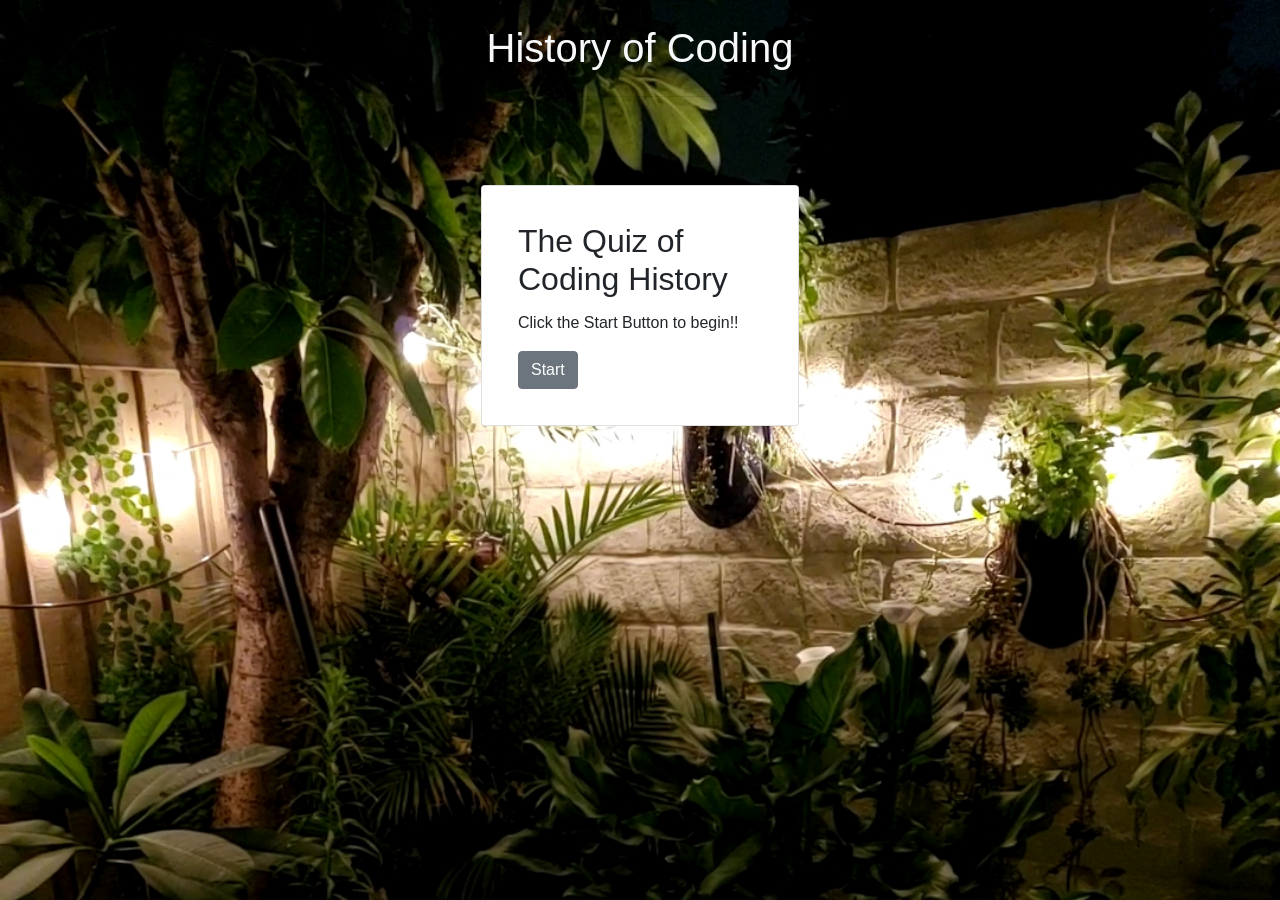
<file: index.html>
<!doctype html>
<html lang="en">
  <head>
    <!-- Required meta tags -->
    <meta charset="utf-8">
    <meta name="viewport" content="width=device-width, initial-scale=1, shrink-to-fit=no">

    <!-- Bootstrap CSS -->
    <link rel="stylesheet" href="https://stackpath.bootstrapcdn.com/bootstrap/4.5.2/css/bootstrap.min.css" integrity="sha384-JcKb8q3iqJ61gNV9KGb8thSsNjpSL0n8PARn9HuZOnIxN0hoP+VmmDGMN5t9UJ0Z" crossorigin="anonymous">
    <br/>
    <title>History of Coding</title>
  </head>


  <body style=" background-size: cover; background-image: url('background.jpg')">
    <h1 class="text-center text-light">History of Coding</h1>
    <hr class="my-4">
    <br/>
    <br/>
    <!-- Optional JavaScript -->
    <!-- jQuery first, then Popper.js, then Bootstrap JS -->
    <script src="https://code.jquery.com/jquery-3.5.1.slim.min.js" integrity="sha384-DfXdz2htPH0lsSSs5nCTpuj/zy4C+OGpamoFVy38MVBnE+IbbVYUew+OrCXaRkfj" crossorigin="anonymous"></script>
    <script src="https://cdn.jsdelivr.net/npm/popper.js@1.16.1/dist/umd/popper.min.js" integrity="sha384-9/reFTGAW83EW2RDu2S0VKaIzap3H66lZH81PoYlFhbGU+6BZp6G7niu735Sk7lN" crossorigin="anonymous"></script>
    <script src="https://stackpath.bootstrapcdn.com/bootstrap/4.5.2/js/bootstrap.min.js" integrity="sha384-B4gt1jrGC7Jh4AgTPSdUtOBvfO8shuf57BaghqFfPlYxofvL8/KUEfYiJOMMV+rV" crossorigin="anonymous"></script>
  


    

    
    <main class="container col-sm-10 col-md-6 col-lg-3 p-3" >
      <!-- starting box -->
        <div class="row"> 
          <div class="card p-3" id="start">
            <div class="card-body">
                <h2 class="card-title">The Quiz of Coding History</h2>
                  <p class="card-text">Click the Start Button to begin!!</p>
                  <a href="#" class="btn btn-secondary">Start</a>
            </div>
          </div>
        </div>

        <!-- beginning of timer -->
<div class="container ">
  <div class="row">
      <!-- <div class="col-5"></div> -->
          <div class="timer text-light">
            <div id="hand">
            <div class="controls">
              <!-- <label class="switch" for="status-toggle">
                <input checked type="checkbox" name="status-toggle" id="status-toggle" />
                <span class="slider"></span>
              </label> -->
              <h3><div class="status">Time <span id="status">Left</span></div></h3>
              <div class="time">
                <div class="float-left" id="minutes">00</div>
                <div id="seconds">75</div>
              </div>
              <div class="buttons">
                <button aria-label="play" id="play">
                  <i class="fa fa-play" aria-hidden="true">Play</i>
                </button>
                <button aria-label="pause" id="pause">
                  <i class="fa fa-pause" aria-hidden="true">Pause</i>
                </button>
                <!-- <button aria-label="stop" id="stop">
                  <i class="fa fa-stop" aria-hidden="true">Stop</i> -->
                </button>
              </div>
            </div>
          </div>
          <div class="inputs">
            <div class="input-group">
              <label for="work-minutes"></label>
              <input type="number" name="work" id="work-minutes" value="25" />
            </div>
            <div class="input-group">
              <label for="rest-minutes"></label>
              <input type="number" name="rest" id="rest-minutes" value="5" />
            </div>
          </div>
  
 </div>
</div>
<!-- end of timer -->


        <!-- questions -->
       
        <div class="row">
            <!-- <div class="col-4"></div> -->
            <div class="card" id="form">
                <div class="card-body">
            
                  <form >
                    <h4 class="m-auto"  id="question" class="text-center text-info"></h4>
                    <hr class="my-4">
                  <section class="form-group">
                    <div class="custom-control custom-radio">
                        <b href="#" id="q" class="btn btn-secondary m-2 p-2">Start</b>
                        <b href="#" id="r" class="btn btn-secondary m-2 p-2">Start</b>
                        <b href="#" id="s" class="btn btn-secondary  m-2 p-2">Start</b>
                        <b href="#" id="t" class="btn btn-secondary  m-2 p-2">Start</b>
                      </div>
                  </form>

                </div>
            </div>
        </div>
        <!-- end of question -->

        <!-- ending box -->
        <div class="row">
          <div class="card p-3" id="end">
            <div class="card-body text-center">
               <h2 class="card-title ">Highest Score:</h2>
                <p id="championship"></p>
               <h2 class=" card-title">Your Score:</h2>
               <dd id="lsOutput" class="card-text"></dd>
               
               <h6 class="card-text"></h6>
              <a href="#" class="btn btn-secondary">Again!</a>
            </div>
          </div>
        </div>  
           <!-- ending box -->
        <!-- high score box box -->
        <div class="row">
          <div class="card p-3 text-center" id="HighScores">
            <div class="card-body">
               <h2 class="card-title">Times up!</h2>
                <p>Enter your initials to see high score!</p>
               <input id="initialInput" class="card-text"></input>


               <a href="#" id="submit" class="btn btn-secondary">Submit</a>
            </div>
          </div>
        </div>  
           <!-- ending box -->
 </div>
</main> 

    </br>
</br>
</br>




      <script src="./script.js"></script>
</body>
</html>
</file>
